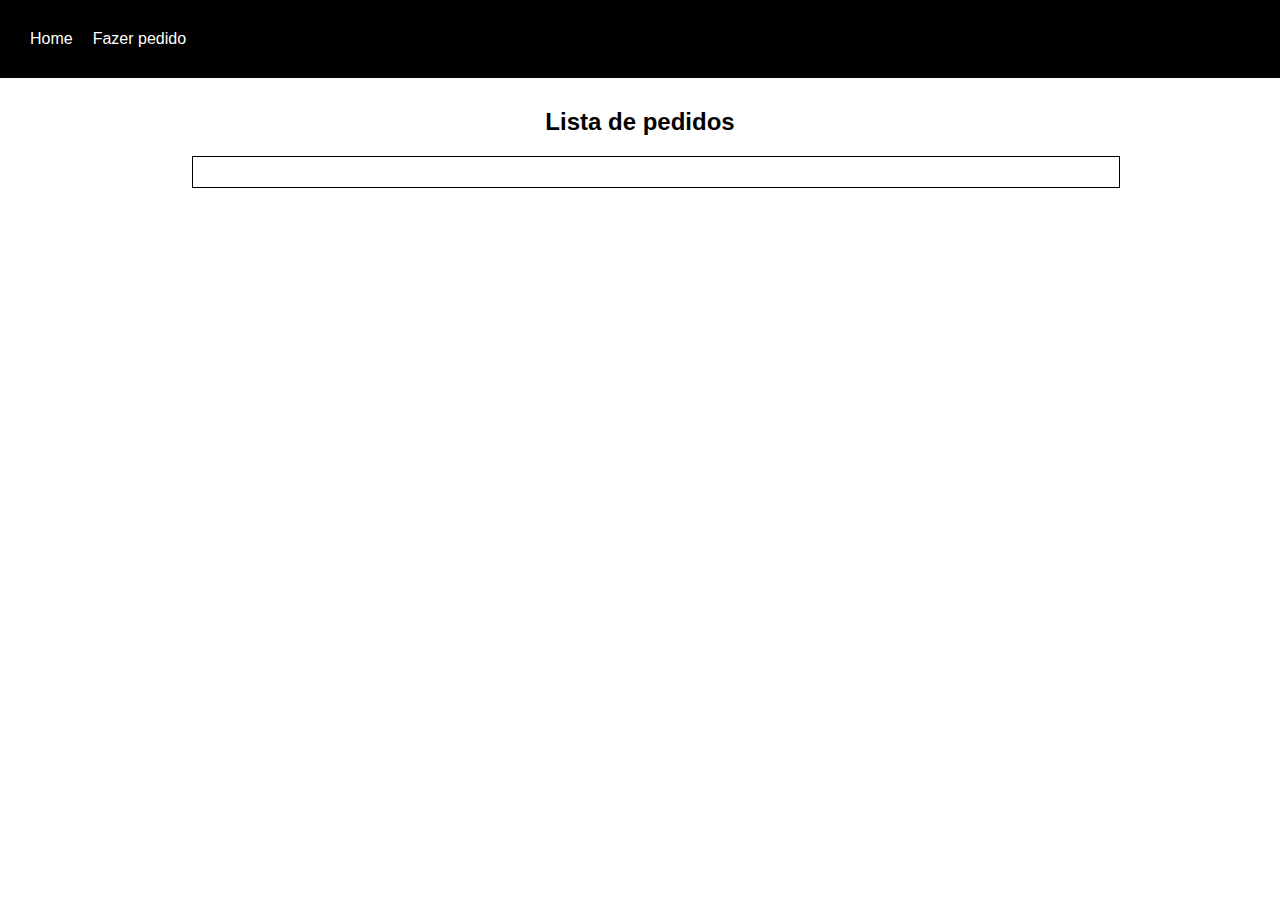
<file: views/templates/index.html>
<!DOCTYPE html>
<html lang="en">
<head>
    <meta charset="UTF-8">
    <meta name="viewport" content="width=device-width, initial-scale=1.0">
    <title>Pizzaria</title>
    <link rel="stylesheet" href="../css/style.css">
    <link rel="stylesheet" href="../css/index.css">
    <link rel="stylesheet" href="../css/root.css">
    <script src="../js/index.js" type="module" defer></script>
</head>
<body>  
    <header>
        <div class="links">
            <a href="#">Home</a>
            <a href="./inserir.html">Fazer pedido</a>
        </div>
    </header>

    <section class="section-pedidos">
        <h2>Lista de pedidos</h2>
        <div id="lista-pedidos" class="lista-pedidos"></div>
    </section>
    
</body>
</html>
</file>
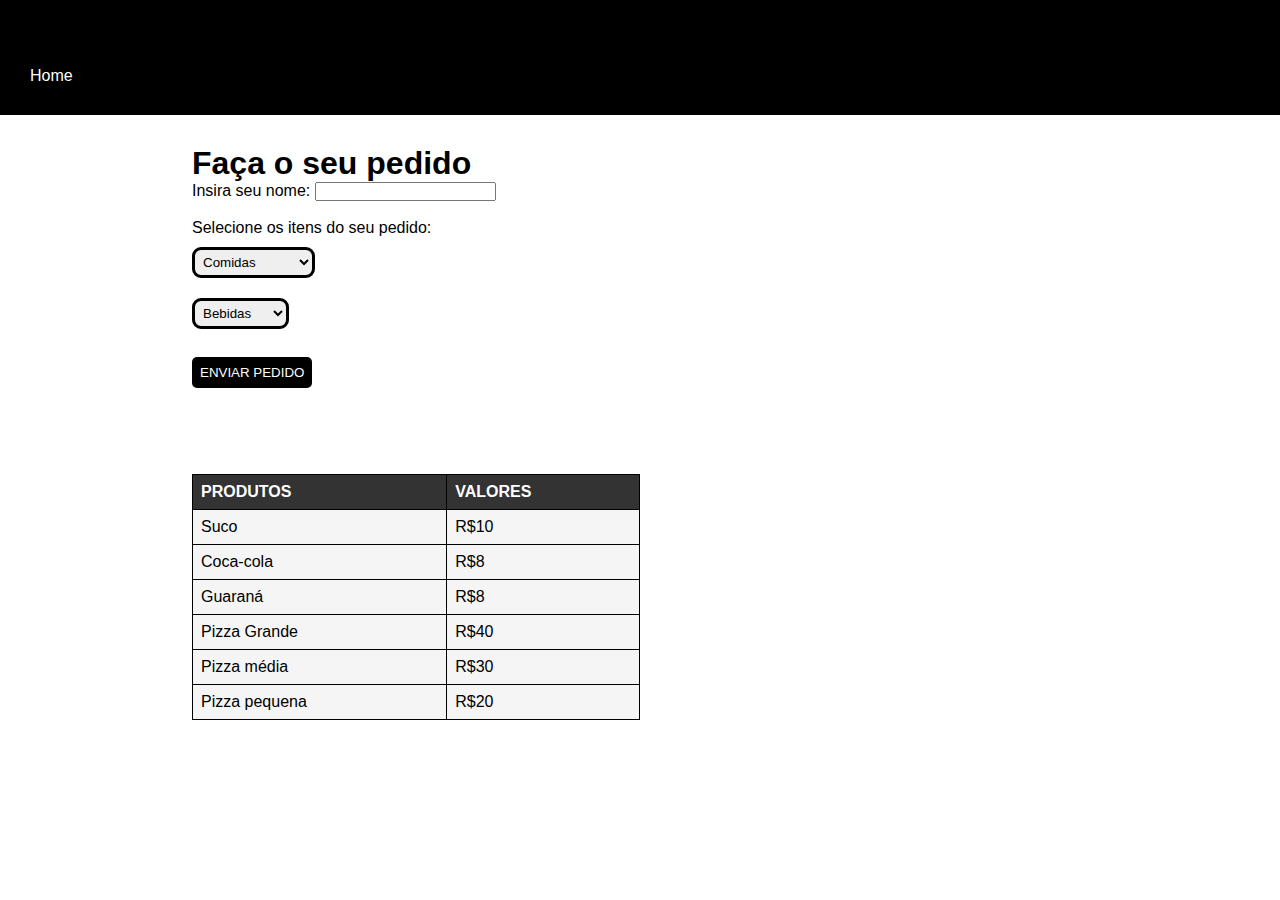
<file: views/templates/inserir.html>
<!DOCTYPE html>
<html lang="en">
<head>
    <meta charset="UTF-8">
    <meta name="viewport" content="width=device-width, initial-scale=1.0">
    <title>Pedido</title>
    <link rel="stylesheet" href="../css/style.css">
    <link rel="stylesheet" href="../css/inserir.css">
    <link rel="stylesheet" href="../css/root.css">
    <script src="../js/pedidoInserir.js" type="module" defer></script>
</head>
<body>
    <header>
        <h1>Pizzaria do Igão</h1>
        <div class="links">
            <a href="./index.html">Home</a> 
        </div>
    </header>
    <section>
        <div class="div-form">
            <h1>Faça o seu pedido</h1>
            <form action="" id="pedido" class="pedido">
                <label for="nome">Insira seu nome:</label>
                <input type="text" id="nome" required>
                <br>
                <br>
                <label for="selecionar">Selecione os itens do seu pedido: </label>
                <div id="comidas">
                    <select id="comida" required>
                        <option selected hidden disabled>Comidas</option>
                        <option value="Pizza G">Pizza grande</option>
                        <option value="Pizza M">Pizza media</option>
                        <option value="Pizza P">Pizza pequena</option>
                    </select>
                </div>
                <div id="bebidas">
                    <select id="bebida" required>
                        <option selected hidden disabled>Bebidas</option>
                        <option value="Coca-cola">Coca-Cola</option>
                        <option value="Guaraná">Guaraná</option>
                        <option value="Suco">Suco</option>
                    </select>
                </div>
                <br>
                <input type="submit" class="button" id="enviarPedido" value="ENVIAR PEDIDO">
            </form>
            <br>
            <br>
        </div>

        <table border="1">
            <thead>
                <tr>
                    <th>PRODUTOS</th>
                    <th>VALORES</th>
                </tr>
            </thead>
            <tbody>
                <tr>
                    <td>Suco</td><td>R$10</td>
                </tr>
                <tr>
                    <td>Coca-cola</td><td>R$8</td>
                <tr>
                    <td>Guaraná</td><td>R$8</td>
                </tr>
                </tr>
                <tr>
                    <td>Pizza Grande</td><td>R$40</td>
                </tr>
                <tr>
                    <td>Pizza média</td><td>R$30</td>
                </tr>
                <tr>
                    <td>Pizza pequena</td><td>R$20</td>
                </tr>
            </tbody>
        </table>
    </section>
    
</body>
</html>
</file>
<file: views/css/style.css>
@import "./header.css";

*{
    margin: 0;
    padding: 0;
    font-family: Arial, Helvetica, sans-serif;
}
</file>
<file: views/css/index.css>
.section-pedidos{
    display: flex;
    flex-direction: column;
    gap: 20px;
    margin: 30px auto;
    width: 70vw;
}

.lista-pedidos{
    width: 100%;
    height: 100%;
    border: 1px solid var(--preto);
    padding: 15px;
}

h2{
    text-align: center;
}

.lista-pedidos ul{
    width: 25%;
    list-style: none;
    display: flex;
    flex-direction: column;
    gap: 10px;
    margin: 0 auto;
    padding: 20px;
}

/*.lista-pedidos ul li{
    
}*/

hr{
    width: 100%;
    height: 7px;
    background-color: black;
}
</file>
<file: views/css/root.css>
:root{
    --branco: white;
    --preto: black;
    --azul: blue; 
    --amarelobtn: rgba(241, 205, 0, 0.973);
}
</file>
<file: views/css/inserir.css>
section{
    align-items: center;
    display: flex;
    flex-wrap: wrap;
    align-content: space-around;
    gap: 50px;
    margin: 30px auto;
    width: 70vw;
}

.div-form{
    width: 45%;
}

#comida{
    margin-bottom: 10px;
    margin-top: 10px;
    outline: 0;
    color: black;
    border: 3px solid black;
    padding: 4px;
    border-radius: 9px;
  }
  #bebida{
    margin-bottom: 10px;
    margin-top: 10px;
    outline: 0;
    color: black;
    border: 3px solid rgb(0, 0, 0);
    padding: 4px;
    border-radius: 9px;
}

table {
    border: 1px solid black;
    border-collapse: collapse;
    background-color: #f5f5f5;
    width: 50%;
    margin-bottom: 20px;
    text-align: center;
  }
  
  th, td {
    padding: 8px;
    text-align: left;
  }
  
  th {
    background-color: #333;
    color: white;
  }

.button{
    border: 1px;
    background-color: black;
    border-radius: 5px;
    padding: 8px;
    color: white;
}
.button:hover{
    transform: scale(1.1)
}
</file>
